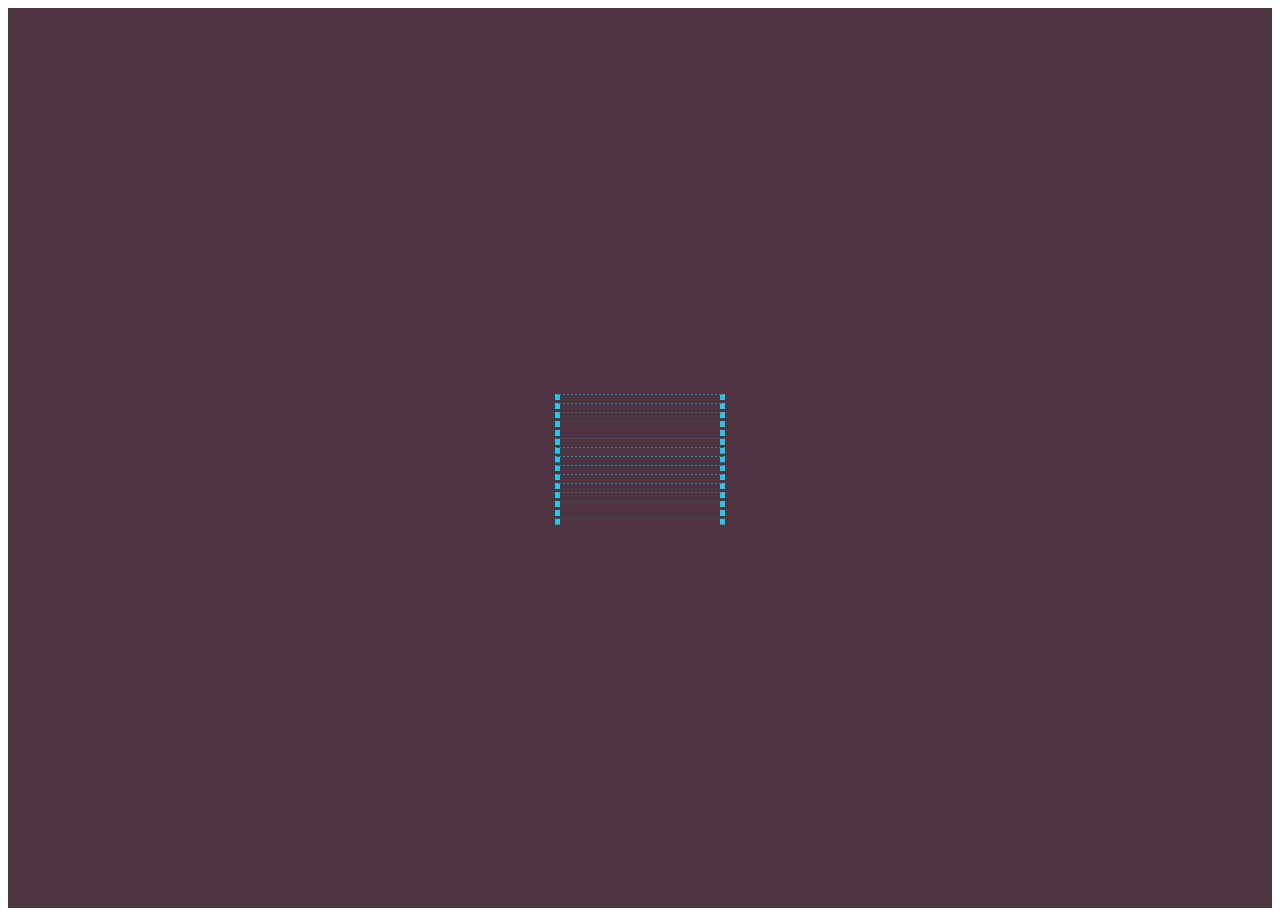
<file: index.html>
<!DOCTYPE html>
<html lang="en">
<head>
    <meta charset="UTF-8">
    <meta name="viewport" content="width=device-width, initial-scale=1.0">
    <title>Dihssgi</title>
    <link rel="stylesheet" href="./style/style.css">
</head>
<body>
    <div class="container">
        <div class="loader">
            <span style="--i:1" class="element"></span>
            <span style="--i:2" class="element"></span>
            <span style="--i:3" class="element"></span>
            <span style="--i:4" class="element"></span>
            <span style="--i:5" class="element"></span>
            <span style="--i:6" class="element"></span>
            <span style="--i:7" class="element"></span>
            <span style="--i:8" class="element"></span>
            <span style="--i:9" class="element"></span>
            <span style="--i:10" class="element"></span>
            <span style="--i:11" class="element"></span>
            <span style="--i:12" class="element"></span>
            <span style="--i:13" class="element"></span>
            <span style="--i:14" class="element"></span>
            <span style="--i:15" class="element"></span>
        </div>
    </div>
</body>
</html>
</file>
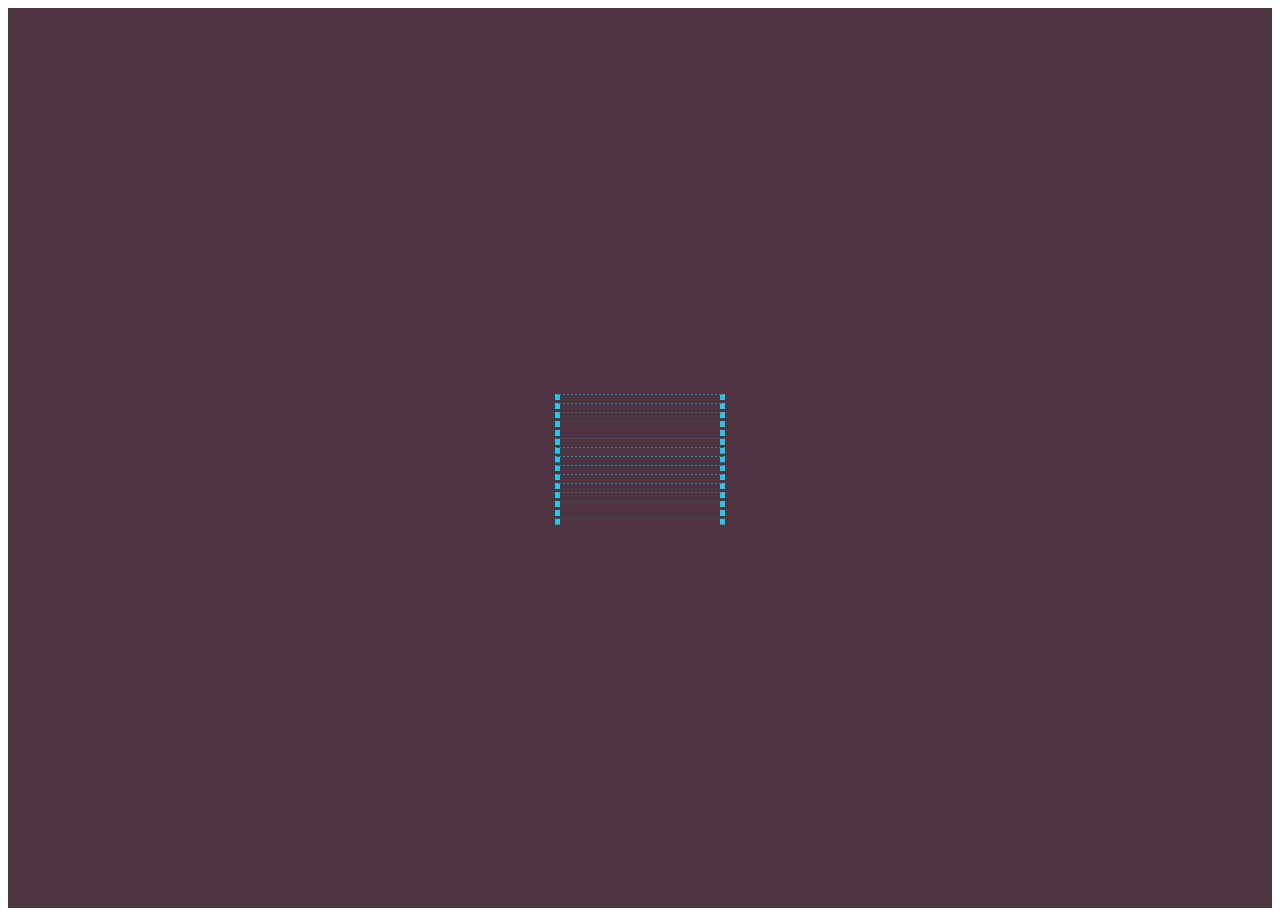
<file: indexx.html>
<!DOCTYPE html>
<html lang="en">
<head>
    <meta charset="UTF-8">
    <meta name="viewport" content="width=device-width, initial-scale=1.0">
    <title>Dih</title>
    <link rel="stylesheet" href="./style/style.css">
</head>
<body>
    <div class="container">
        <div class="loader">
            <span style="--i:1" class="element"></span>
            <span style="--i:2" class="element"></span>
            <span style="--i:3" class="element"></span>
            <span style="--i:4" class="element"></span>
            <span style="--i:5" class="element"></span>
            <span style="--i:6" class="element"></span>
            <span style="--i:7" class="element"></span>
            <span style="--i:8" class="element"></span>
            <span style="--i:9" class="element"></span>
            <span style="--i:10" class="element"></span>
            <span style="--i:11" class="element"></span>
            <span style="--i:12" class="element"></span>
            <span style="--i:13" class="element"></span>
            <span style="--i:14" class="element"></span>
            <span style="--i:15" class="element"></span>
        </div>
    </div>
</body>
</html>
</file>
<file: style/style.css>
.container{
    width: 100%;
    height: 100vh;
    display: flex;
    justify-content: center;
    align-items: center;
    background: rgb(78, 52, 65);
}
.loader{
    transform: rotateX(70deg);
}
.loader .element{
    display: block;
    border-left: 5px solid rgb(35, 199, 231) ;
    border-right: 5px solid rgb(35, 199, 231) ;
    border-top: dotted 2px rgb(29, 146, 170) ;
    width: 10rem;
    height: 1rem;
    margin-top: 0.5rem;
    perspective: 1000px;
    animation: rotate 5s infinite linear;
    animation-delay: calc(var(--i) * 0.2s);
}
@keyframes rotate {
    100%{
        transform: rotateY(360deg);
    }
}
</file>
